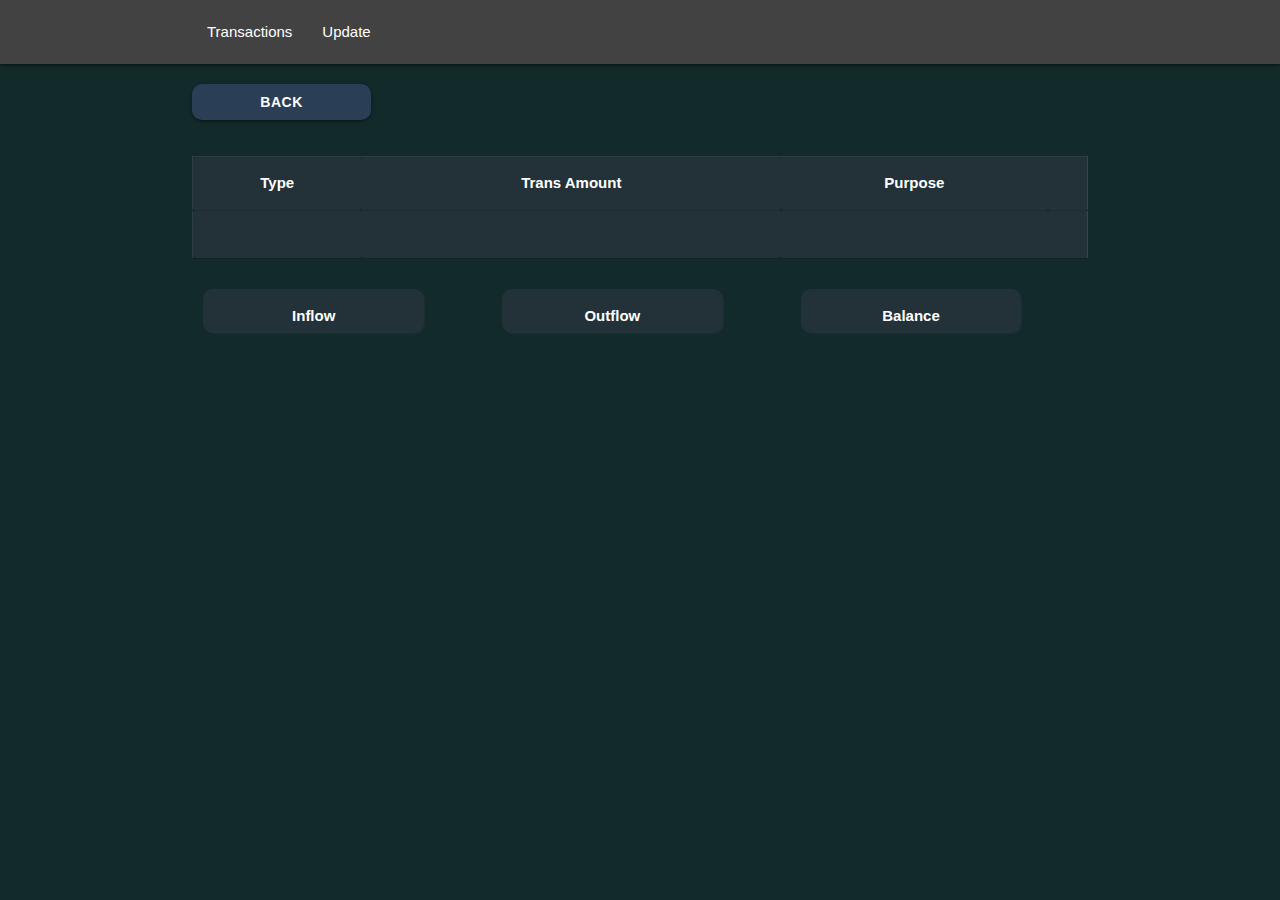
<file: table.html>
<!DOCTYPE html>
<html lang="en">
  <head>
      <meta charset="UTF-8">
    <meta http-equiv="X-UA-Compatible" content="IE=edge">
    <meta name="viewport" content="width=device-width, initial-scale=1.0"/>
      <title>Dashspend Table</title>
    <!-- Material Icon CDN -->
      <link href="https://fonts.googleapis.com/icon?family=Material+Icons" rel="stylesheet">
    <!-- Materialize CSS CDN -->
      <link rel="stylesheet" href="stylings/materialize.css">
    <!-- Your custom styles -->
      <link rel="stylesheet" href="stylings/index_sax.css">
   
    <style>
      body {
        display: flex;
        min-height: 100vh;
        flex-direction: column;
        background-color: #122A2A;

        }
      main {
        flex: 1 0 auto;
        color:white;
      }   
    </style>
  </head>

  <body>
     <!--global menu navigation header  bar-->
    <header>
      <nav class="grey darken-3">
        <div class="nav-wrapper">
          <div class="container">
            <ul class="left menu_link">
              <li><a href="index.html">Transactions</a></li>   
              <li><a href="update.html">Update</a></li>
              </ul>
          </div>
        </div>
      </nav>
    </header>

    <main>
      
      <div class="container">
        <!--button for going back to previous page-->
        <div>
          <a class="btn custom_btn" href="index.html">back</a>
        </div>
        
        <!-- this section display transactions for a particular month in table format-->
        <div class="table_div">
           
            <div class="pre_table_section">
              <div class="row">
                <div class="col l12 s12 pre_table_info center">
                   <h5 class="month_year_header"></h5>
                   
                </div> 
               
              </div>
            </div>
            <table class="responsive centered">
              <thead>
                <tr>
                  <th data-field="type">Type</th>
                  <th data-field="trans_amount">Trans Amount</th>
                  <th data-field="balance">Purpose</th>
                  <th></th>
                  
                </tr>
              </thead>
              <tbody>
              
               <tr class="table_bottom">
                 <td></td><td></td><td></td><td></td>
              </tr>
              </tbody>
             
            </table>
        </div>
        
        <!--this section includes a summary card of total spending and income for that particular month in a month it also
        include the balance left -->
        <div class="row grouped_cardlet">
            <div class="col l4 s4">
              <div class="cardlet inflow center">
              <p  class="p_header">Inflow</p>
              <p class="p_inflow"></p>
              </div>
            </div>
            <div class="col l4 s4">
              <div class="cardlet outflow center">
              <p  class="p_header">Outflow</p>
              <p class="p_outflow"></p>
              </div>
            </div>
            <div class="col l4 s4">
              <div class="cardlet gross center">
              <p class="p_header">Balance</p>
              <p class="p_balance"></p>
              </div>
            </div>
            
        </div>

      </div>
    </main>
    
   
  </body>
  <script src="scripts/materialize.js"></script>
  <script src="scripts/init.js"></script>
  <script src="scripts/table_script.js"> </script>
</html>
</file>
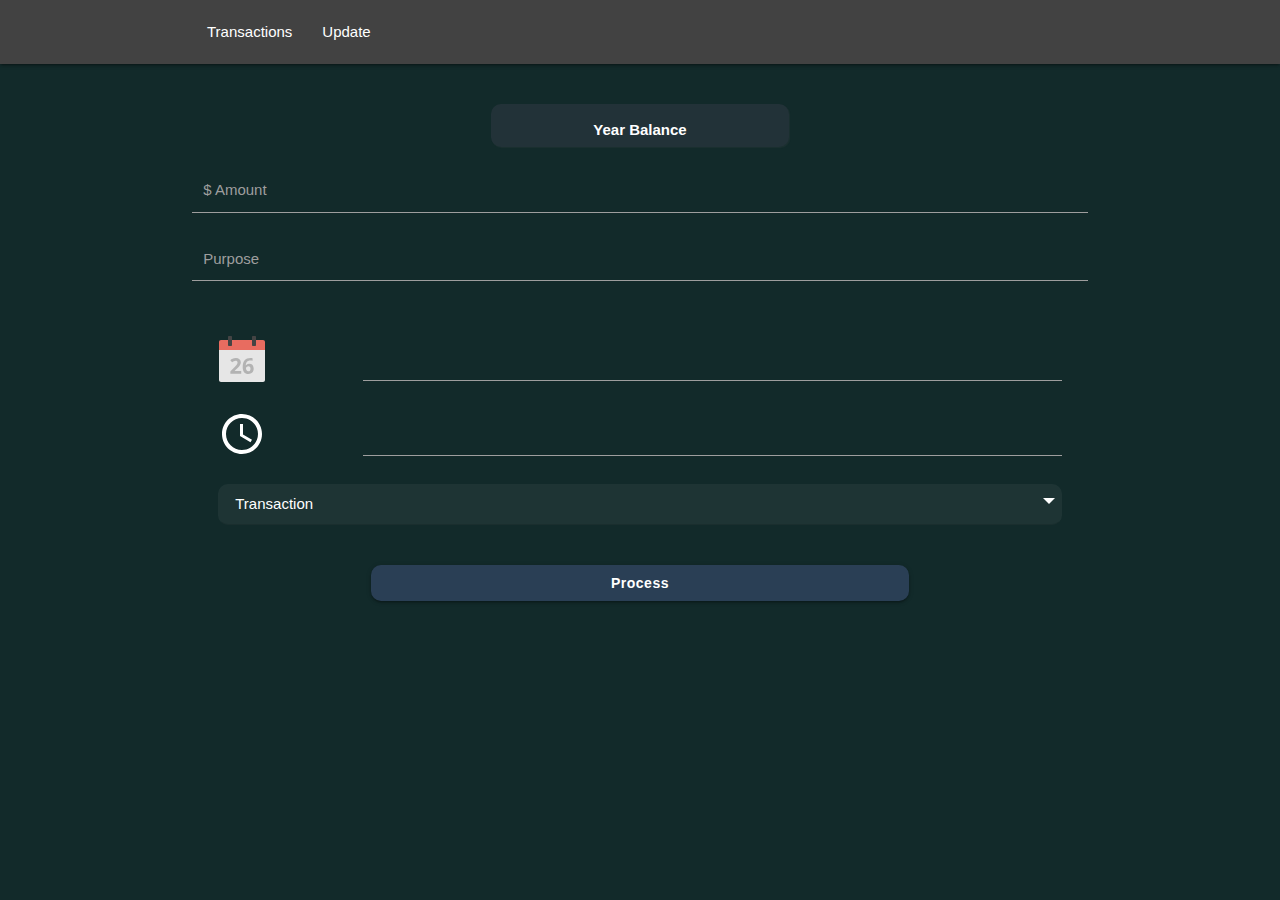
<file: update.html>
<!DOCTYPE html>
<html lang="en">
  <head>
      <meta charset="UTF-8">
    <meta http-equiv="X-UA-Compatible" content="IE=edge">
    <meta name="viewport" content="width=device-width, initial-scale=1.0"/>
      <title>Form Update </title>
    
    <!-- Materialize CSS CDN -->
      <link rel="stylesheet" href="stylings/materialize.css">
    <!-- Your custom styles -->
      <link rel="stylesheet" href="stylings/index_sax.css">
   
    <style>
      body {
        display: flex;
        min-height: 100vh;
        flex-direction: column;
        background-color: #122A2A;

        }
      main {
        flex: 1 0 auto;
        color:white;
      }   
    </style>
  </head>
  <body>
    <header>
      <nav class="grey darken-3">
        <div class="nav-wrapper">
          <div class="container">
            <ul class="left menu_link">
              <li><a href="index.html">Transactions</a></li>   
              <li><a href="#">Update</a></li>
              </ul>
          </div>
        </div>
      </nav>
    </header>

    <main>
      
      <div class="container">
        <div class="row center">
          <div class="col offset-s4 offset-l4 l4 s4 cardlet gross center" style='margin-top: 40px'>
            <p class="p_header">Year Balance</p>
            <p class="p_balance"></p>
          </div> 
        </div> 
       
        <form action="#" class="white-text" id="transaction_form">
          <div class="input-field col offset-s2 offset-l2 s10 l10">
            <input type="number" name="amount" class="validate white-text" step=".001" min="0" required>
            <label for="amount">$ Amount</label>
          </div>

          <div class="input-field col offset-s2 offset-l2 s12">
            <textarea type="text" id="textarea1" name="purpose" class="materialize-textarea white-text"></textarea>
            <label for="textarea1">Purpose</label>
          </div>
          
          <div class="drop_down_field">
            <div class="row">
                <div class="row">
                    <div class="col l2 s2 left_field datepicker">   
                      <svg height="48" width="48" viewBox="0 0 48 48">
                        <title>calendar</title>
                        <g class="nc-icon-wrapper">
                            <path fill="#E6E6E6" d="M1,45c0,1.10455,0.89545,2,2,2h42c1.10455,0,2-0.89545,2-2V15H1V45z"></path> 
                            <path fill="#E86C60" d="M45,5H3C1.89545,5,1,5.89539,1,7v8h46V7C47,5.89539,46.10455,5,45,5z"></path> 
                            <path fill="#444444" d="M10,10V2c0-0.55228,0.44771-1,1-1h2c0.55229,0,1,0.44772,1,1v8c0,0.55229-0.44771,1-1,1h-2 C10.44771,11,10,10.55229,10,10z"></path> <path fill="#444444" d="M34,10V2c0-0.55228,0.44772-1,1-1h2c0.55228,0,1,0.44772,1,1v8c0,0.55229-0.44772,1-1,1h-2 C34.44772,11,34,10.55229,34,10z"></path> 
                            <path fill="#B3B3B3" d="M23.23886,38.78709H12.35928v-2.28876c2.89073-2.92224,5.35929-5.36246,6.17432-6.41384 c1.38263-1.7836,1.13626-3.30227,0.48436-3.88024c-1.28728-1.1413-3.43459-0.08432-4.91284,1.13906l-1.78842-2.11843 C13.72027,24.02925,15.10687,23,17.87359,23c2.88031,0,4.92881,1.66124,4.92881,4.21557c0,1.54288-0.58078,2.74091-1.5489,3.94943 c-0.82659,1.03185-4.79574,4.85429-4.79574,4.85429h6.78111V38.78709z"></path> 
                            <path fill="#B3B3B3" d="M24.69727,32.17632c0-3.08006,0.65114-5.37237,1.95343-6.87691 c1.30229-1.50455,3.25216-2.25682,5.84963-2.25682c0.88712,0,1.58261,0.05323,2.08649,0.15968v2.62941 c-0.63163-0.14194-1.25615-0.21291-1.87358-0.21291c-1.80339,0-3.5177,0.43043-4.3646,2.02262 c-0.35485,0.66711-0.56421,1.61455-0.62808,2.84232c0.00132,0,1.09696-1.80972,3.51298-1.80972 c2.93756,0,4.44977,2.01521,4.44977,4.92881C35.6833,36.87423,33.76658,39,30.3819,39 C26.59653,39,24.69727,36.14171,24.69727,32.17632z M30.31803,36.37059c1.54489,0,2.1823-1.15985,2.1823-2.72522 c0-1.46066-0.65146-2.44843-2.11843-2.44843c-1.40058,0-2.4165,1.0591-2.4165,2.16101 C27.9654,34.87778,28.82044,36.37059,30.31803,36.37059z"></path>
                        </g>
                      </svg>
                    </div>
                    <div class="col l10 s10">
                      
                      <input type="text" name="date" class="validate white-text" id="date_input" required>
                      
                    </div>
                </div>
                <div class="row">   
                    <div class="col l2 s2 left_field timepicker">   
                      <svg width="48" height="48" viewBox="0 0 48 48">
                        <title>time</title>
                        <g fill="#ffffff" class="nc-icon-wrapper">
                            <path d="M23.99 4C12.94 4 4 12.95 4 24s8.94 20 19.99 20C35.04 44 44 35.05 44 24S35.04 4 23.99 4zM24 40c-8.84 0-16-7.16-16-16S15.16 8 24 8s16 7.16 16 16-7.16 16-16 16zm1-26h-3v12l10.49 6.3L34 29.84l-9-5.34z"></path>
                        </g>
                      </svg>    
                    </div>
                    <div class="col l10 s10">
                      <input type="text" name="time" class="validate white-text" id="time_input">
                    </div>
                </div> 
                    <div class="col l12 s12 right_field custom-select">
                      <select class="dropdown_select category_select" name="drop_down_list">
                        <label>Filter by Category</label>
                        <option value="">Transaction</option>
                        <option value="deposit">Inflow</option>
                        <option value="withdraw">Outflow</option>   
                      </select>
                    </div>
             </div>  
         </div>
           <button class="btn waves-effect waves-light submit_btn" type="submit" name="action" style='margin: 5px auto'>
              process
            </button>
           
        </form>
      </div>

    </main>  
   
  </body>
  <script src="scripts/materialize.js"></script>
  <script src="scripts/materialize.min.js"></script>
  <script src="scripts/init.js"></script>
  <script src="scripts/drop_down_script.js"></script>
  <script src="scripts/update_script.js">  </script> 
</html>
</file>
<file: stylings/index_sax.css>
/* The container must be positioned relative: */
.custom-select {
  position: relative;
  font-family: Arial;
}

.custom-select select {
  display: none;
  /*hide original SELECT element: */
}

.select-selected {
  background-color: rgba(255, 255, 255, 0.05);
  border-radius: 10px;
}

/* Style the arrow inside the select element: */
.select-selected:after {
  position: absolute;
  content: "";
  top: 14px;
  right: 18px;
  width: 0;
  height: 0;
  border: 6px solid transparent;
  border-color: #fff transparent transparent transparent;
}

/* Point the arrow upwards when the select box is open (active): */
.select-selected.select-arrow-active:after {
  border-color: transparent transparent #fff transparent;
  top: 7px;
}

/* style the items (options), including the selected item: */
.select-items div, .select-selected {
  color: #ffffff;
  padding: 8px 16px;
  border: 1px solid transparent;
  border-color: transparent transparent rgba(0, 0, 0, 0.1) transparent;
  cursor: pointer;
}

/* Style items (options): */
.select-items {
  position: absolute;
  background-color: #2a3f55;
  top: 100%;
  left: 0;
  right: 0;
  z-index: 99;
}

/* Hide the items when the select box is closed: */
.select-hide {
  display: none;
}

.select-items div:hover, .same-as-selected {
  background-color: rgba(0, 0, 0, 0.1);
}

.drop_down_field {
  margin: 40px 15px 40px 15px;
}

.dropdown_select {
  display: block;
  background-color: rgba(255, 255, 255, 0.05);
  color: white;
  border-radius: 10px;
  border: 1px solid rgba(255, 255, 255, 0.05);
  font-size: 1.3rem;
  font-weight: 400;
  text-align: center;
}

.null_transaction_div {
  display: none;
}

@media screen and (max-width: 332px) {
  .null_transaction_div a {
    font-size: xx-small;
  }
}

.card_stripped_row {
  text-align: center;
}

.card_stripped_row .row {
  display: block;
  background-color: rgba(255, 255, 255, 0.05);
  color: white;
  border-radius: 25px;
  border: 1px solid rgba(255, 255, 255, 0.05);
  font-size: 1.2rem;
  font-weight: 400;
  padding-top: 5px;
  padding-bottom: 5px;
  font-style: italic;
  font-weight: bold;
  margin-bottom: 35px;
}

.card_stripped_row .start_balance {
  color: rgba(230, 203, 164, 0.95);
  font-size: 1.1rem;
  margin-top: 7px;
}

.card_stripped_row .end_balance {
  color: #F7B7B7;
  font-size: 1.1rem;
  margin-top: 7px;
}

.card_stripped_row .btn {
  background: transparent;
  border-radius: 10px;
  width: 100%;
  background-color: #2a3f55;
  display: -webkit-box;
  display: -ms-flexbox;
  display: flex;
  -webkit-box-orient: horizontal;
  -webkit-box-direction: normal;
      -ms-flex-direction: row;
          flex-direction: row;
  -webkit-box-pack: space-evenly;
      -ms-flex-pack: space-evenly;
          justify-content: space-evenly;
  -webkit-box-align: center;
      -ms-flex-align: center;
          align-items: center;
}

.card_stripped_row .btn img {
  width: 10px;
  height: auto;
}

/*to be deleted except i need to add chart img link */
.pre_table_info {
  /* margin-top:30px if the back btn is removed */
}

.pre_table_info img {
  width: 26px;
  margin-top: 13px;
}

.pre_table_info img:hover {
  width: 34px;
}

table {
  border: 1.5px inset rgba(255, 255, 255, 0.1);
  margin-bottom: 30px;
  margin-top: 15px;
}

table thead {
  background-color: #755f7e2c;
}

table .td_withdraw img {
  width: 10px;
  margin-right: 15px;
}

table .table_bottom {
  background-color: #755f7e2c;
  height: 3pc;
}

.cardlet {
  background-color: #755f7e2c;
  border-radius: 10px;
  width: 80%;
  padding-top: 1px;
  padding-bottom: 1px;
  font-weight: bold;
  -webkit-box-shadow: 1px 1px 1px rgba(71, 74, 75, 0.2);
          box-shadow: 1px 1px 1px rgba(71, 74, 75, 0.2);
}

.cardlet:hover {
  background-color: rgba(110, 101, 101, 0.644);
}

.cardlet .p_balance {
  color: #E5F06A;
  margin-top: -10px;
}

.cardlet .p_outflow {
  color: #F7B7B7;
  margin-top: -10px;
}

.cardlet .p_inflow {
  color: rgba(230, 203, 164, 0.95);
  margin-top: -10px;
}

.submit_btn {
  background: transparent;
  border-radius: 10px;
  width: 60%;
  background-color: #2a3f55;
  display: -webkit-box;
  display: -ms-flexbox;
  display: flex;
  -webkit-box-orient: horizontal;
  -webkit-box-direction: normal;
      -ms-flex-direction: row;
          flex-direction: row;
  -webkit-box-pack: space-evenly;
      -ms-flex-pack: space-evenly;
          justify-content: space-evenly;
  -webkit-box-align: center;
      -ms-flex-align: center;
          align-items: center;
  text-transform: capitalize;
  font-weight: bold;
}

.submit_btn:hover {
  background-color: rgba(90, 112, 131, 0.8);
}

.custom_btn {
  background: transparent;
  border-radius: 10px;
  width: 20%;
  background-color: #2a3f55;
  font-weight: bold;
  margin-top: 20px;
}

.custom_btn:hover {
  background-color: rgba(90, 112, 131, 0.8);
}

.toast_comment {
  background: -webkit-gradient(linear, left top, right bottom, from(#2a3b3b), to(#3c494d));
  background: linear-gradient(to right bottom, #2a3b3b, #3c494d);
  border-radius: 30px;
  -webkit-box-shadow: 1px 1px 4px #3819286b;
          box-shadow: 1px 1px 4px #3819286b;
  text-align: center;
  width: 60%;
}
/*# sourceMappingURL=index_sax.css.map */
</file>
